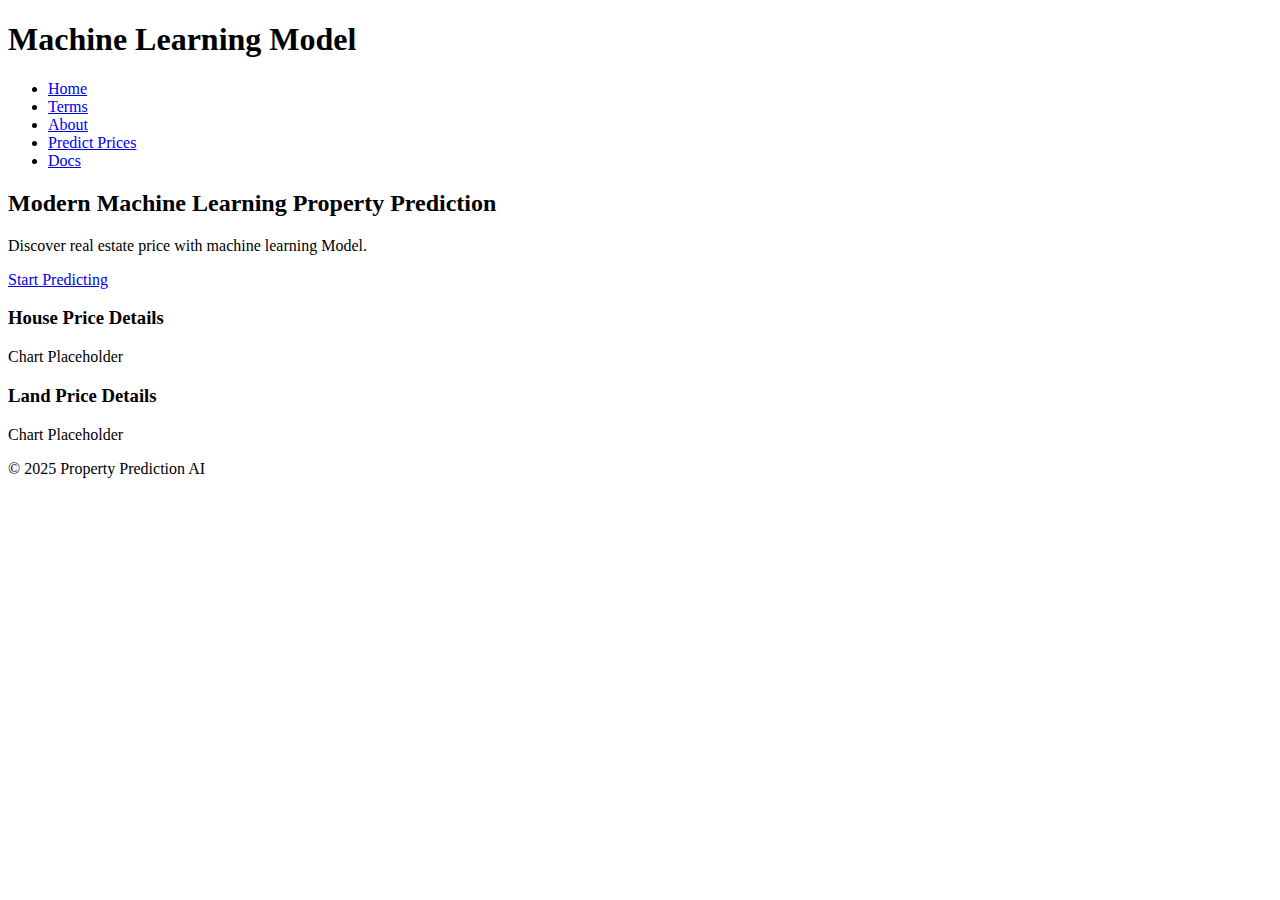
<file: project1/templates/home.html>
<!DOCTYPE html>
<html lang="en">
<head>
    <meta charset="UTF-8">
    <meta name="viewport" content="width=device-width, initial-scale=1.0">
    <title>Machine Learning Model</title>
    <link rel="stylesheet" href="D:\Github\learning\machine-learning\Project\project-testing\project1\frontend\style\styles.css"> 
    <!-- change link herf of style here   -->
</head>
<body>
    <header>
        <h1>Machine Learning Model</h1>
        <nav>
            <ul>
                <li><a href="#">Home</a></li>
                <li><a href="#">Terms</a></li>
                <li><a href="#">About</a></li>
                <li><a href="predict_option.html">Predict Prices</a></li>
                <li><a href="#">Docs</a></li>
            </ul>
        </nav>
    </header>

    <section class="hero">
        <div class="overlay"></div>
        <div class="content">
            <h2>Modern Machine Learning Property Prediction</h2>
            <p>Discover real estate price with machine learning Model.</p>
            <a href="D:\Github_Project\project_test\project1\templates\predict_option.html" class="link-button">Start Predicting</a>
        </div>
    </section>

    <section class="analytics">
        <div class="chart">
            <h3>House Price Details</h3>
            <div class="chart-placeholder">Chart Placeholder</div>
        </div>
        <div class="chart">
            <h3>Land Price Details</h3>
            <div class="chart-placeholder">Chart Placeholder</div>
        </div>
    </section>

    <footer>
        <p>&copy; 2025 Property Prediction AI</p>
    </footer>
</body>
</html>
</file>
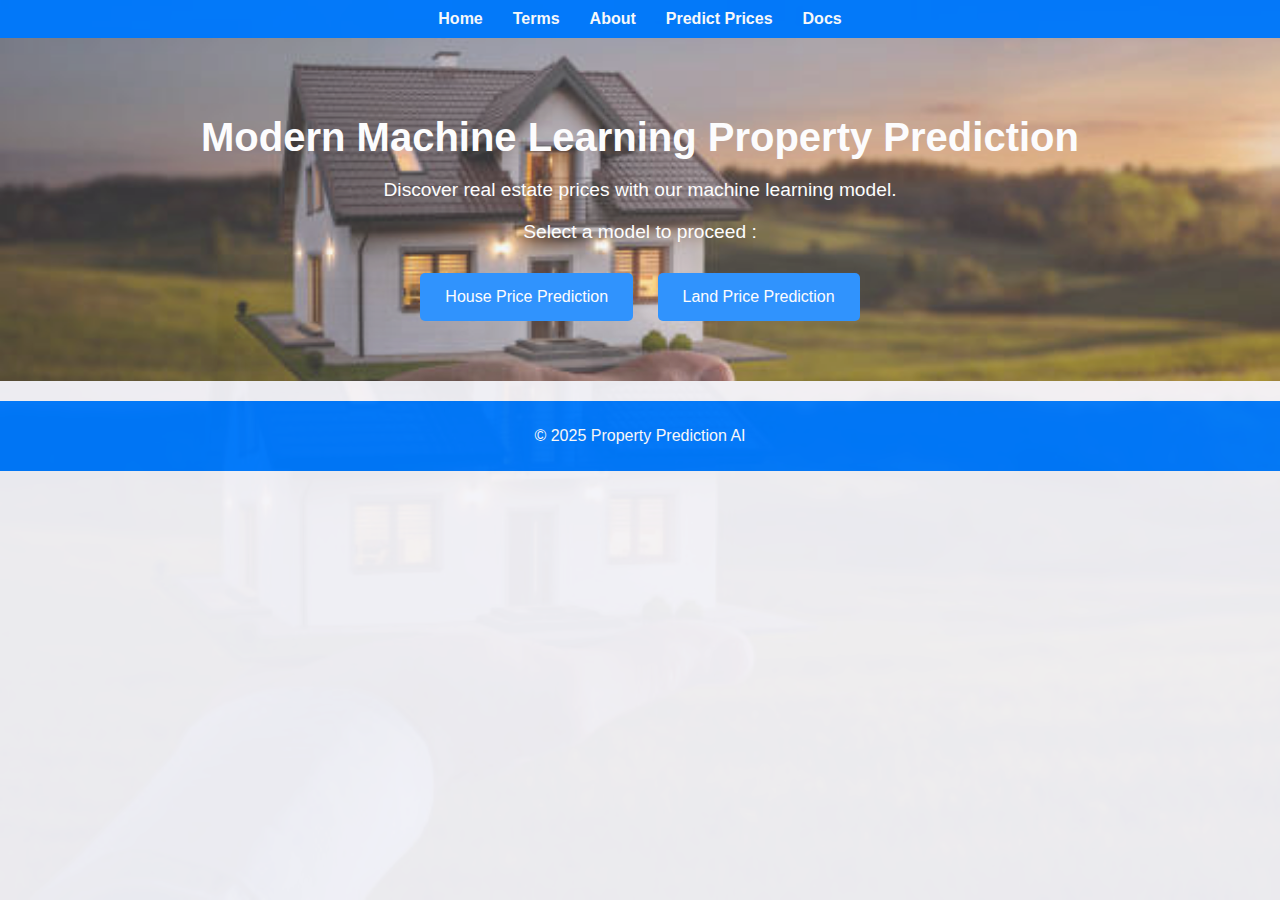
<file: project3/templates/main.html>
<!DOCTYPE html>
<html lang="en">
<head>
    <meta charset="UTF-8">
    <meta name="viewport" content="width=device-width, initial-scale=1.0">
    <title>Modern Machine Learning Property Prediction</title>
    <link rel="stylesheet" href="../static/style_,main.css">
</head>
<body>
    <header>
        <nav>
            <ul>
                <li><a href="http://127.0.0.1:5500/project3/templates/main.html">Home</a></li>
                <li><a href="#">Terms</a></li>
                <li><a href="#">About</a></li>
                <li><a href="http://127.0.0.1:5500/project3/templates/main.html">Predict Prices</a></li>
                <li><a href="#">Docs</a></li>
            </ul>
        </nav>
    </header>
    <main>
        <section class="hero">
            <h1>Modern Machine Learning Property Prediction</h1>
            <p>Discover real estate prices with our machine learning model.</p>
              
                <p>Select a model to proceed :</p>
                <a href="http://127.0.0.1:5000/" class="button1">House Price Prediction</a>
                <a href="http://127.0.0.1:5001/" class="button1">Land Price Prediction</a>
            </body>
            </html>
        </section>

    </main>
    <footer>
        <p>© 2025 Property Prediction AI</p>
    </footer
    <script src="../script.js"></script>
</body>
</html>
</file>
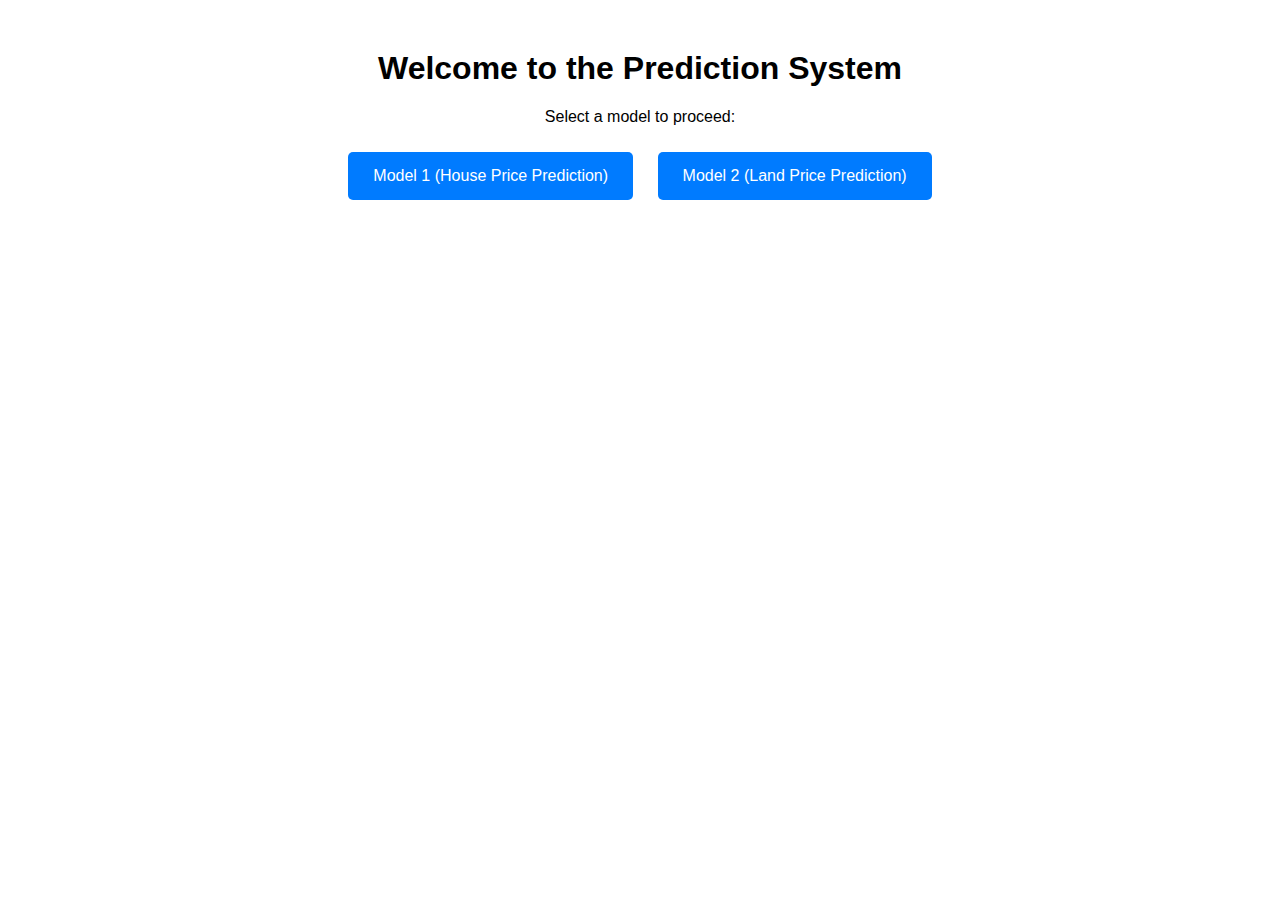
<file: project3/templates/main1.html>
<!DOCTYPE html>
<html lang="en">
<head>
    <meta charset="UTF-8">
    <meta name="viewport" content="width=device-width, initial-scale=1.0">
    <title>Model Selection</title>
    <style>
        body {
            font-family: Arial, sans-serif;
            text-align: center;
            margin-top: 50px;
        }
        .button {
            display: inline-block;
            padding: 15px 25px;
            font-size: 16px;
            color: white;
            background-color: #007BFF;
            border: none;
            border-radius: 5px;
            text-decoration: none;
            margin: 10px;
            cursor: pointer;
        }
        .button:hover {
            background-color: #0056b3;
        }
    </style>
</head>
<body       >
    <h1>Welcome to the Prediction System</h1>
    <p>Select a model to proceed:</p>
    <a href="http://127.0.0.1:5000/" class="button">Model 1 (House Price Prediction)</a>
    <a href="http://127.0.0.1:5001/" class="button">Model 2 (Land Price Prediction)</a>
</body>
</html>
</file>
<file: project3/static/style_,main.css>
body {
    font-family: Arial, sans-serif;
    margin: 0;
    padding: 0;
    background-color: #f4f4f9;
    color: #333;
}

header {
    background-color: #007BFF;
    color: white;
    padding: 10px 0;
}

header nav ul {
    list-style: none;
    display: flex;
    justify-content: center;
    padding: 0;
    margin: 0;
}

header nav ul li {
    margin: 0 15px;
}

header nav ul li a {
    color: white;
    text-decoration: none;
    font-weight: bold;
}

.hero {
    text-align: center;
    padding: 50px 20px;
    background-color: #e9ecef;
    background-image: url('../static/house2.png'); /* Replace 'your-image.jpg' with your image file name */
    background-size: cover;
    background-position: center;
    color: white;
    opacity: 0.8;
   
}
.hero::before {
    content: '';
    position: absolute;
    top: 0;
    left: 0;
    width: 100%;
    height: 100%;
    background-image: url('../static/house2.png'); /* Replace 'your-image.jpg' with your image file name */
    background-size: cover;
    background-position: center;
    opacity: 0.05; 
    z-index: -1; /* Ensure the overlay stays behind the content */
}

.hero h1 {
    font-size: 2.5em;
    margin-bottom: 10px;
}

.hero p {
    font-size: 1.2em;
    margin-bottom: 20px;
}

.hero .button {
    display: inline-block;
    padding: 15px 25px;
    font-size: 16px;
    color: white;
    background-color: #007BFF;
    border: none;
    border-radius: 5px;
    text-decoration: none;
    cursor: pointer;
}

.hero .button:hover {
    background-color: #0056b3;
}

.details {
    display: flex;
    justify-content: center;
    gap: 20px;
    padding: 20px;
}

.card {
    background: white;
    border-radius: 8px;
    box-shadow: 0 4px 6px rgba(0, 0, 0, 0.1);
    padding: 20px;
    width: 300px;
    text-align: center;
}

.chart-placeholder {
    height: 150px;
    background: #e9ecef;
    border-radius: 8px;
    margin-top: 10px;
}

footer {
    text-align: center;
    padding: 10px 0;
    background-color: #007BFF;
    color: white;
    margin-top: 20px;
}

.details .button {
    display: inline-block;
    padding: 15px 30px; /* Add more padding for a better look */
    font-size: 18px; /* Slightly larger font size */
    font-family: 'Arial', sans-serif; /* Use a clean, modern font */
    color: white;
    background-color: #007BFF; /* Blue background for a professional look */
    border: none;
    border-radius: 10px; /* Rounded corners for a modern design */
    text-decoration: none; /* Remove underline */
    cursor: pointer;
    box-shadow: 0 4px 8px rgba(0, 0, 0, 0.2); /* Add a subtle shadow for depth */
    transition: all 0.3s ease; /* Smooth hover effect */
}

.details .button:hover {
    background-color: #0056b3; /* Darker blue on hover */
    box-shadow: 0 6px 12px rgba(0, 0, 0, 0.3); /* Enhance shadow on hover */
    transform: translateY(-2px); /* Slight lift effect on hover */
}

.button1 {
    display: inline-block;
    padding: 15px 25px;
    font-size: 16px;
    color: white;
    background-color: #007BFF;
    border: none;
    border-radius: 5px;
    text-decoration: none;
    margin: 10px;
    cursor: pointer;
    
}
.button1:hover {
    background-color: #0056b3;
}


.k
{
    font-family: Arial, sans-serif;
    text-align: center;
    margin-top: 50px;
}
</file>
